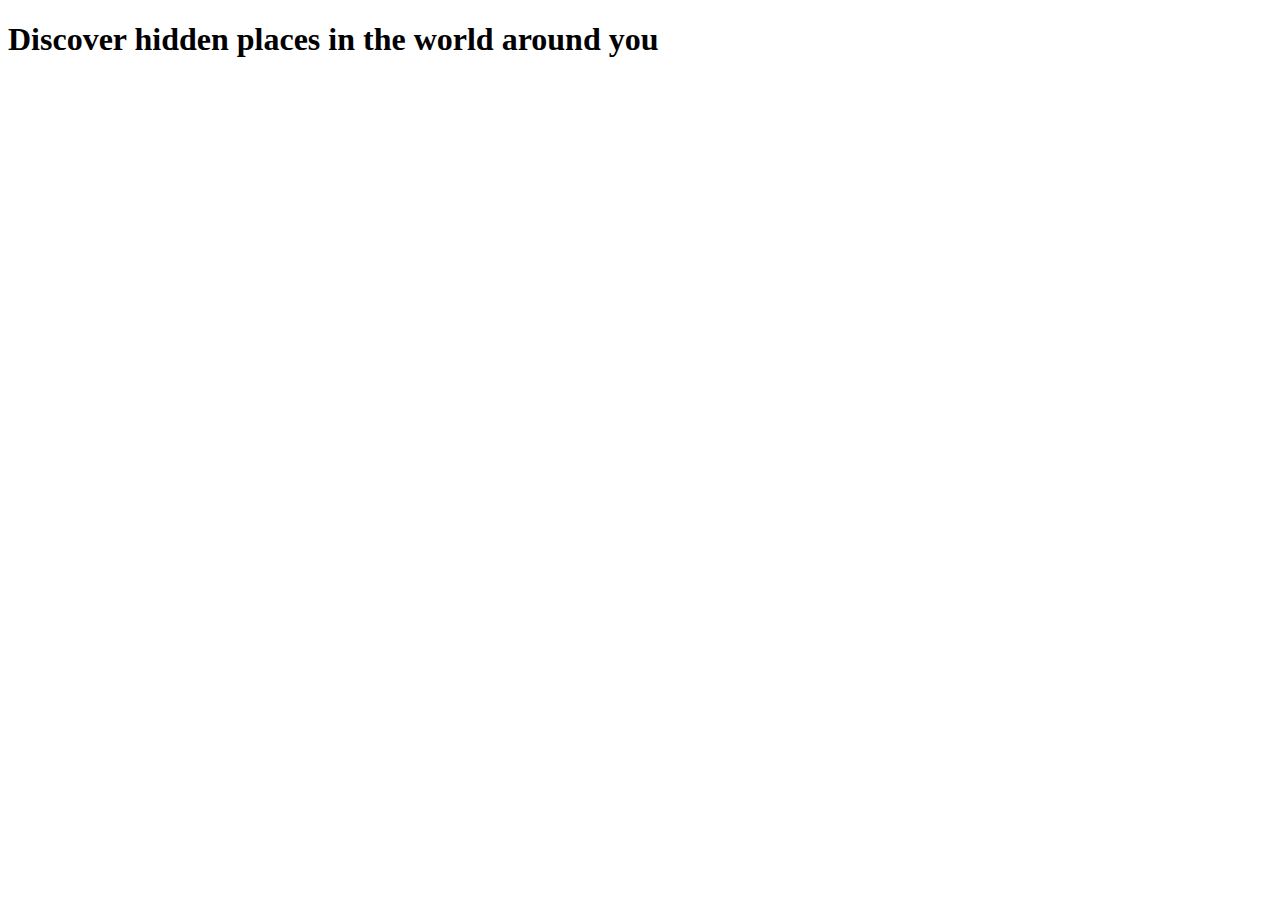
<file: excursion/index.html>
<!DOCTYPE html>
<html lang="en">
<head>
  <meta charset="UTF-8">
  <meta http-equiv="X-UA-Compatible" content="IE=edge">
  <meta name="viewport" content="width=device-width, initial-scale=1.0">
  <title>Excursion</title>

</head>
<body>
  <header>
    <h1>Discover hidden places in the world around you</h1>
  </header>
  
</body>
</html>
</file>
